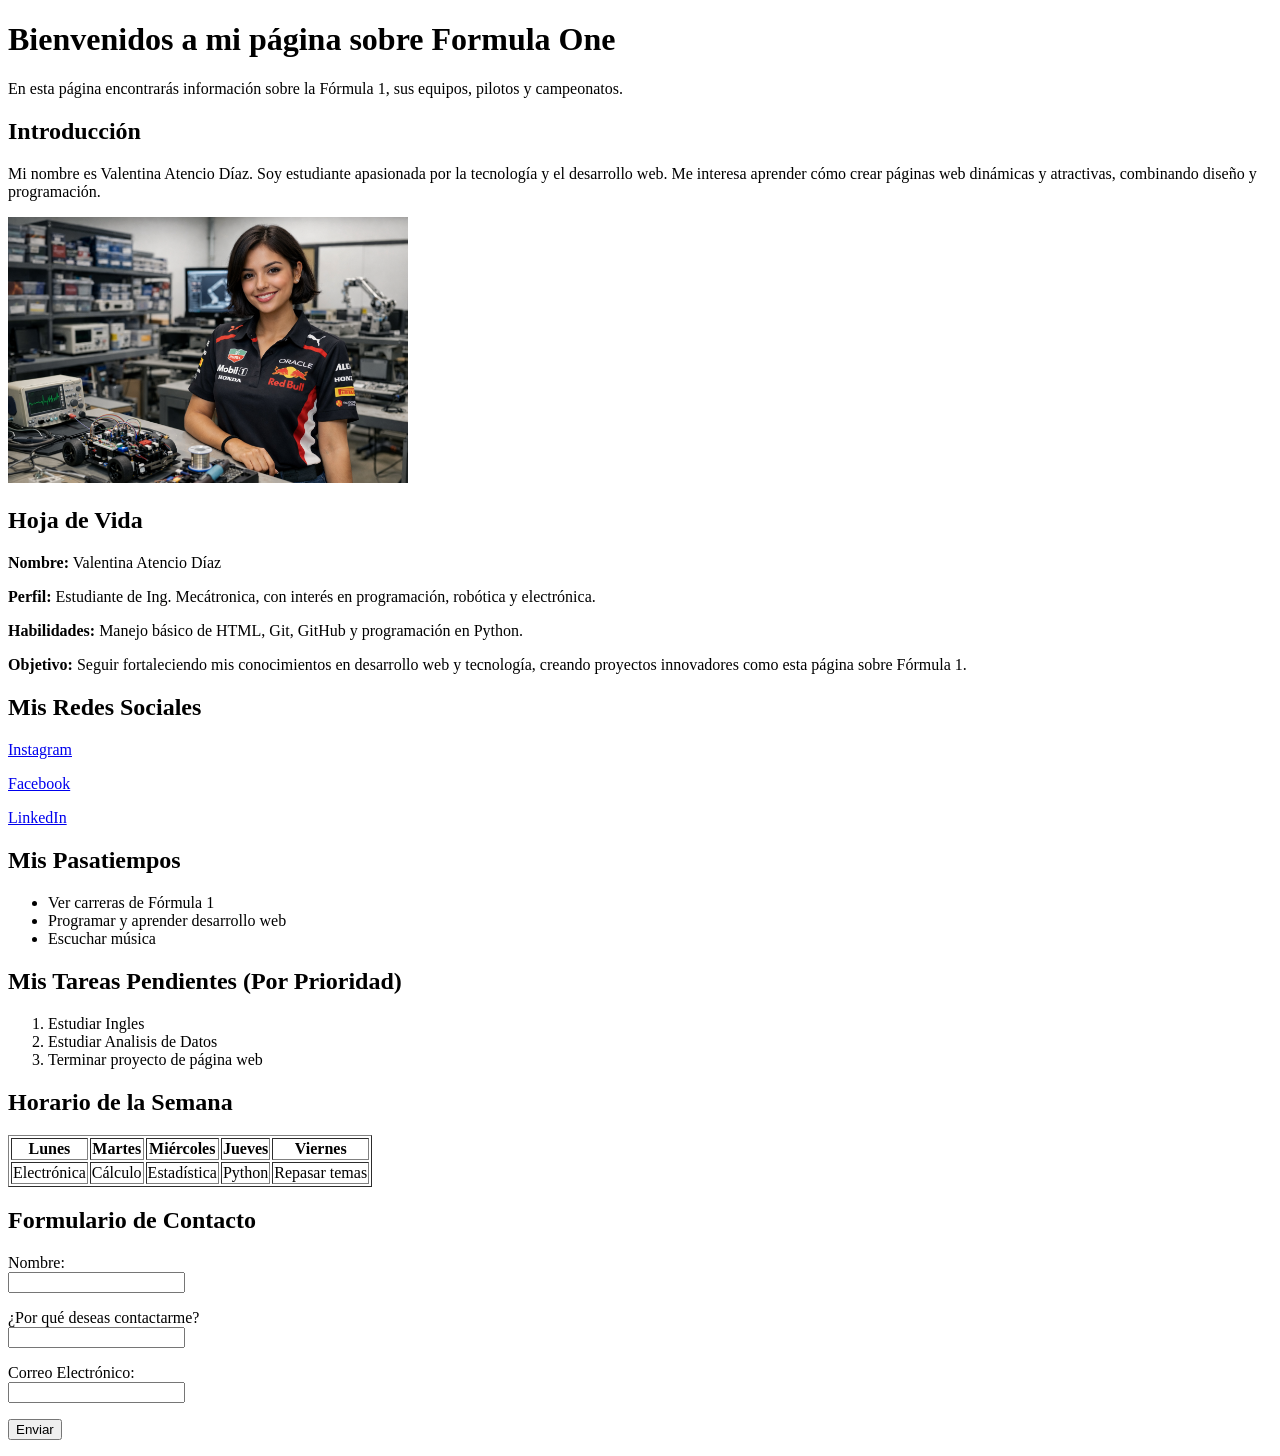
<file: Entregable 1/index.html>
<!DOCTYPE html>
<html lang="es">
<head>
    <meta charset="UTF-8">
    <title>Formula One</title>
</head>
<body>
    <h1>Bienvenidos a mi página sobre Formula One</h1>
    <p>En esta página encontrarás información sobre la Fórmula 1, sus equipos, pilotos y campeonatos.</p>
    <h2>Introducción</h2>
    <p>Mi nombre es Valentina Atencio Díaz. Soy estudiante apasionada por la tecnología y el desarrollo web. Me interesa aprender cómo crear páginas web dinámicas y atractivas, combinando diseño y programación.</p>

    <img src="ChatGPT Image 1 mar 2026, 05_07_12 p.m..png" alt="Foto de Valentina Atencio" width="400">

    <h2>Hoja de Vida</h2>
    <p><strong>Nombre:</strong> Valentina Atencio Díaz</p>
    <p><strong>Perfil:</strong> Estudiante de Ing. Mecátronica, con interés en programación, robótica y electrónica.</p>
    <p><strong>Habilidades:</strong> Manejo básico de HTML, Git, GitHub y programación en Python.</p>
    <p><strong>Objetivo:</strong> Seguir fortaleciendo mis conocimientos en desarrollo web y tecnología, creando proyectos innovadores como esta página sobre Fórmula 1.</p>
    
    <h2>Mis Redes Sociales</h2>
    <p>
        <a href="https://www.instagram.com/" target="_blank">Instagram</a>
    </p>
    <p>
        <a href="https://www.facebook.com/" target="_blank">Facebook</a>
    </p>
    <p>
        <a href="https://www.linkedin.com/" target="_blank">LinkedIn</a>
    </p>

    <h2>Mis Pasatiempos</h2>
    <ul>
        <li>Ver carreras de Fórmula 1</li>
        <li>Programar y aprender desarrollo web</li>
        <li>Escuchar música</li>
    </ul>

    <h2>Mis Tareas Pendientes (Por Prioridad)</h2>
    <ol>
        <li>Estudiar Ingles</li>
        <li>Estudiar Analisis de Datos</li>
        <li>Terminar proyecto de página web</li>
    </ol>

    <h2>Horario de la Semana</h2>

    <table border="1">
        <thead>
            <tr>
                <th>Lunes</th>
                <th>Martes</th>
                <th>Miércoles</th>
                <th>Jueves</th>
                <th>Viernes</th>
            </tr>
        </thead>
        <tbody>
            <tr>
                <td>Electrónica</td>
                <td>Cálculo</td>
                <td>Estadística</td>
                <td>Python</td>
                <td>Repasar temas</td>
            </tr>
        </tbody>
    </table>

    <h2>Formulario de Contacto</h2>

    <form action="#" method="post">

        <p>
            <label for="nombre">Nombre:</label><br>
            <input type="text" id="nombre" name="nombre" required>
        </p>

        <p>
            <label for="motivo">¿Por qué deseas contactarme?</label><br>
            <input type="text" id="motivo" name="motivo" required>
        </p>

        <p>
            <label for="correo">Correo Electrónico:</label><br>
            <input type="email" id="correo" name="correo" required>
        </p>

        <p>
            <button type="submit">Enviar</button>
        </p>

    </form>
</body>
</html>
</file>
